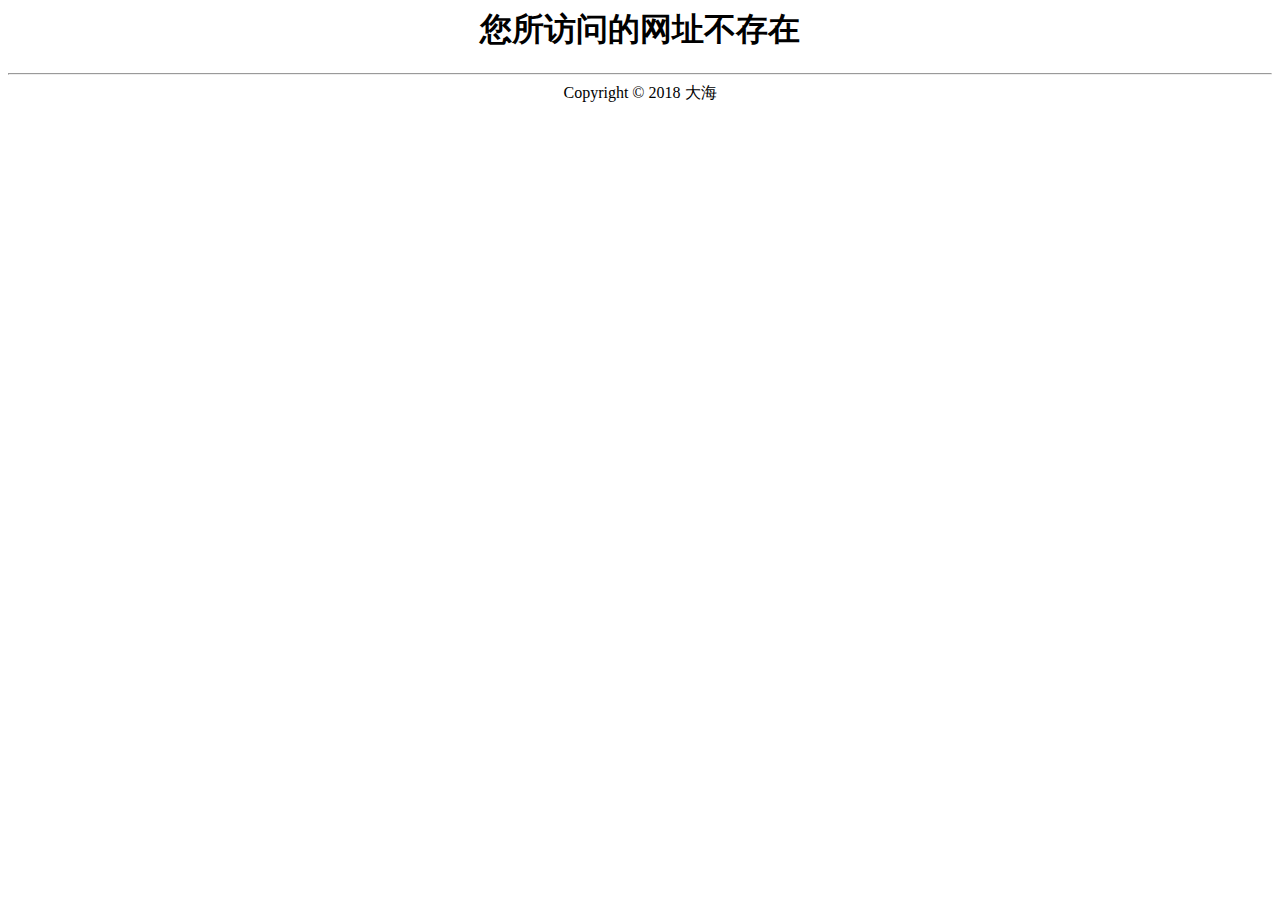
<file: index.html>
<html>
    <head>
        <title>您所访问的网址不存在</title>
    </head>
    <body bgcolor="white">
        <center>
            <h1>您所访问的网址不存在</h1>
        </center>
        <hr>
        <center>Copyright © 2018 大海</center>
    </body>
</html>
</file>
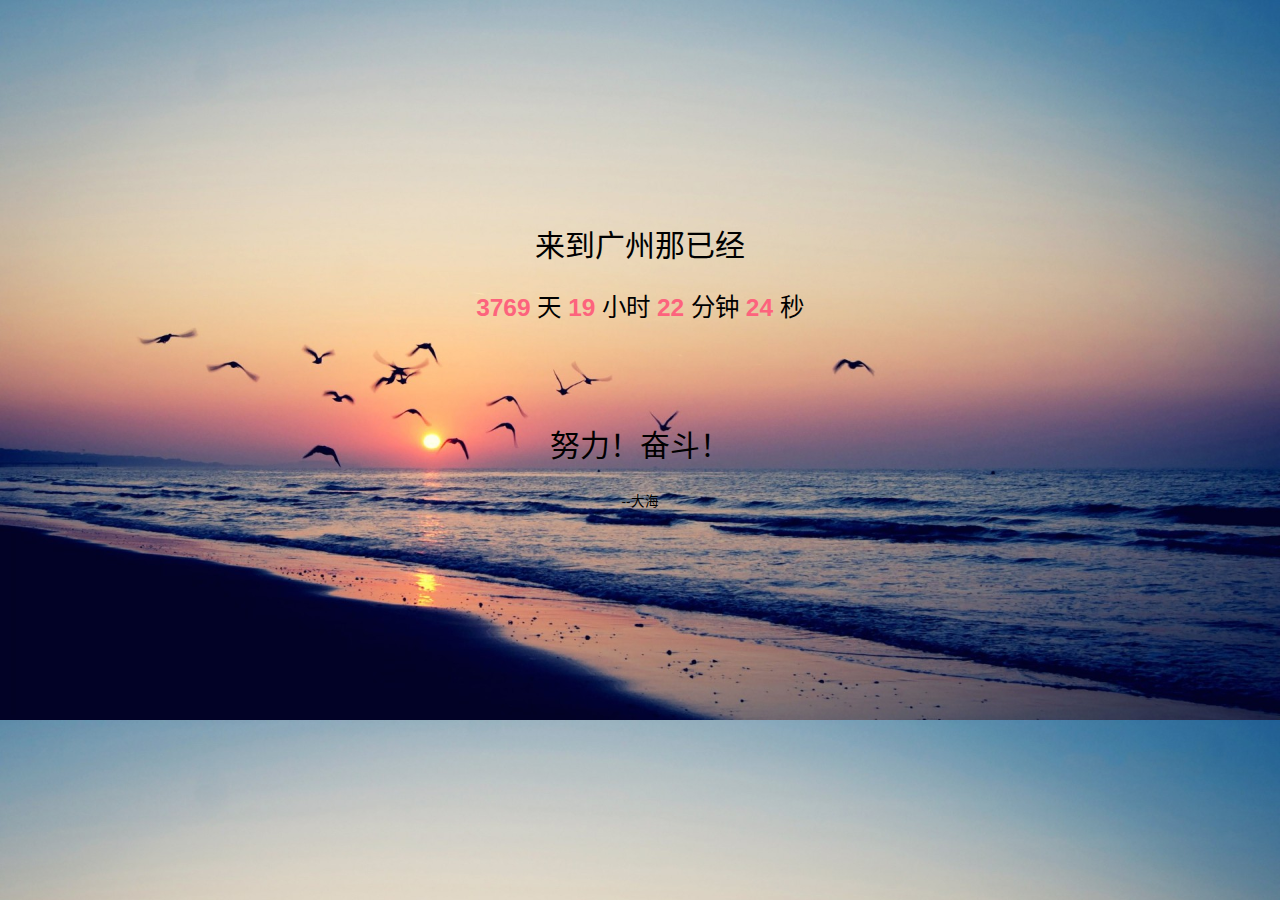
<file: html/index.html>
<!DOCTYPE html>
<html lang="zh-CN">

<head>
    <meta charset="utf-8">
    <meta name="viewport" content="width=device-width">
    <meta http-equiv="X-UA-Compatible" content="IE=edge,chrome=1" />
    <meta name="renderer" content="webkit">
    <meta name="viewport" content="width=device-width, initial-scale=1, maximum-scale=1, user-scalable=no" />
    <title>我的路线</title>
    <style>
        body {
            -webkit-font-smoothing: antialiased;
            font-family: Helvetica Neue, Helvetica, Hiragino Sans GB, Microsoft YaHei, Arial, sans-serif;
            background-image: url('bg4.jpg');
			background-size:cover;
			background-attachment:scroll;
            font-size: 85%;
            margin: 0;
        }
        
        h2 {
            font-size: 220%;
            font-weight: 400;
        }
        
        .content {
            position: absolute;
            width: 100%;
            top: 40%;
            transform: translate(0, -50%);
            text-align: center;
        }
        
        .timer {
            font-size: 180%;
            line-height: 1.5;
            margin: 1em 0;
        }
        
        .timer b {
            color: rgb(253, 99, 125);
        }
    </style>
</head>

<body>
    <div class="content">
        <h2>来到广州那已经</h2>
        <div class="timer">
            <b id="d"></b> 天 <b id="h"></b> 小时 <b id="m"></b> 分钟 <b id="s"></b> 秒
        </div>
		<br>
		<br>
		<br>
		<h2>努力！奋斗！</h2><p>--大海</p>
    </div>

    <script>
        function timer() {
            var start = new Date(2016, 2, 29); // 2015.7.2
            var t = new Date() - start;
            var h = ~~(t / 1000 / 60 / 60 % 24);
            if (h < 10) {
                h = "0" + h;
            }
            var m = ~~(t / 1000 / 60 % 60);
            if (m < 10) {
                m = "0" + m;
            }

            var s = ~~(t / 1000 % 60);
            if (s < 10) {
                s = "0" + s;
            }
            document.getElementById('d').innerHTML = ~~(t / 1000 / 60 / 60 / 24);
            document.getElementById('h').innerHTML = h;
            document.getElementById('m').innerHTML = m;
            document.getElementById('s').innerHTML = s;
        }
        timer();
        setInterval(timer, 1000);
    </script>
</body>

</html>
</file>
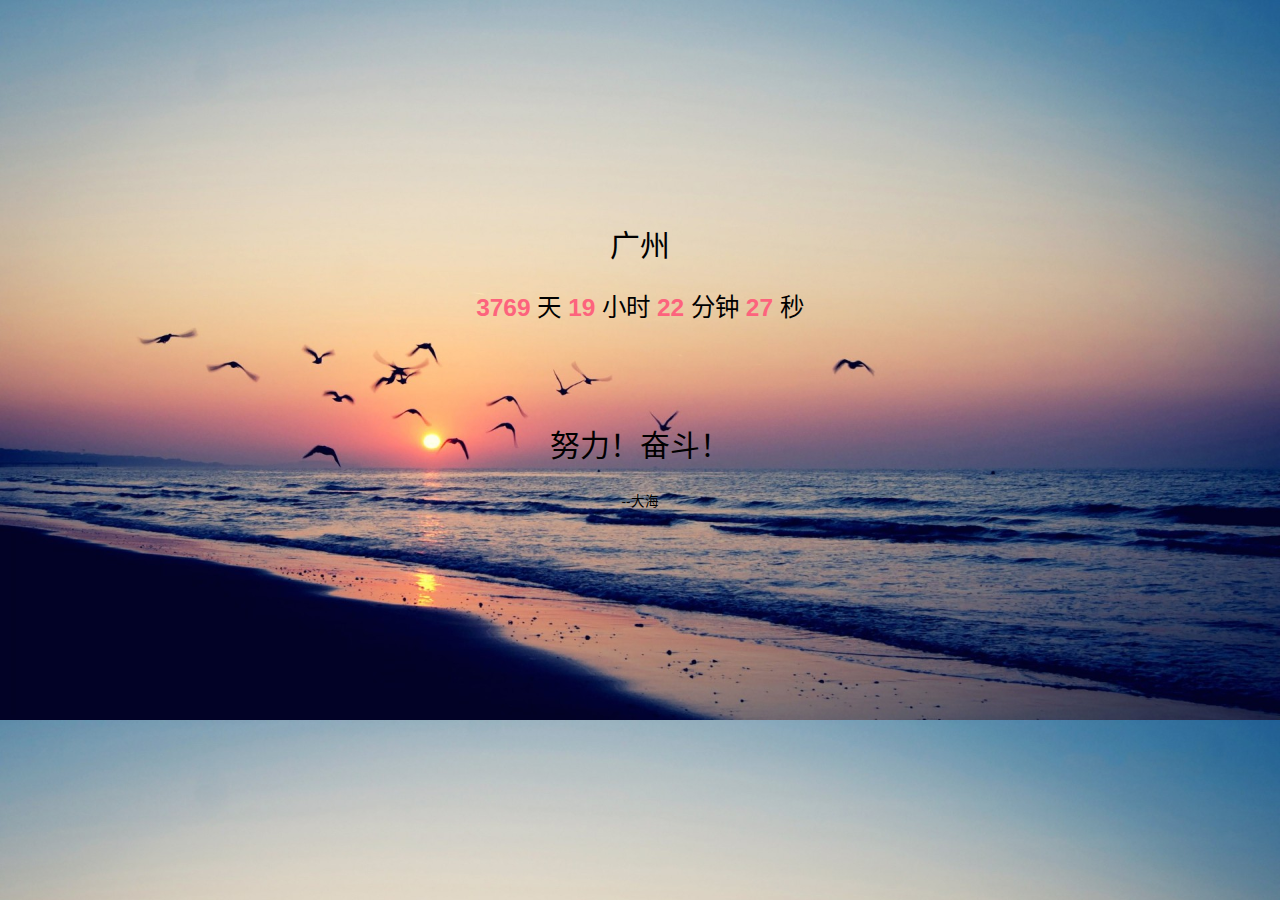
<file: my/index.html>
<!DOCTYPE html>
<html lang="zh-CN">

<head>
    <meta charset="utf-8">
    <meta name="viewport" content="width=device-width">
    <meta http-equiv="X-UA-Compatible" content="IE=edge,chrome=1" />
    <meta name="renderer" content="webkit">
    <meta name="viewport" content="width=device-width, initial-scale=1, maximum-scale=1, user-scalable=no" />
    <title>我的路线</title>
    <style>
        body {
            -webkit-font-smoothing: antialiased;
            font-family: Helvetica Neue, Helvetica, Hiragino Sans GB, Microsoft YaHei, Arial, sans-serif;
            background-image: url('bg4.jpg');
			background-size:cover;
			background-attachment:scroll;
            font-size: 85%;
            margin: 0;
        }
        
        h2 {
            font-size: 220%;
            font-weight: 400;
        }
        
        .content {
            position: absolute;
            width: 100%;
            top: 40%;
            transform: translate(0, -50%);
            text-align: center;
        }
        
        .timer {
            font-size: 180%;
            line-height: 1.5;
            margin: 1em 0;
        }
        
        .timer b {
            color: rgb(253, 99, 125);
        }
    </style>
</head>

<body>
    <div class="content">
        <h2>广州</h2>
        <div class="timer">
            <b id="d"></b> 天 <b id="h"></b> 小时 <b id="m"></b> 分钟 <b id="s"></b> 秒
        </div>
		<br>
		<br>
		<br>
		<h2>努力！奋斗！</h2><p>--大海</p>
    </div>

    <script>
        function timer() {
            var start = new Date(2016, 2, 29); // 2015.7.2
            var t = new Date() - start;
            var h = ~~(t / 1000 / 60 / 60 % 24);
            if (h < 10) {
                h = "0" + h;
            }
            var m = ~~(t / 1000 / 60 % 60);
            if (m < 10) {
                m = "0" + m;
            }

            var s = ~~(t / 1000 % 60);
            if (s < 10) {
                s = "0" + s;
            }
            document.getElementById('d').innerHTML = ~~(t / 1000 / 60 / 60 / 24);
            document.getElementById('h').innerHTML = h;
            document.getElementById('m').innerHTML = m;
            document.getElementById('s').innerHTML = s;
        }
        timer();
        setInterval(timer, 1000);
    </script>
</body>

</html>
</file>
